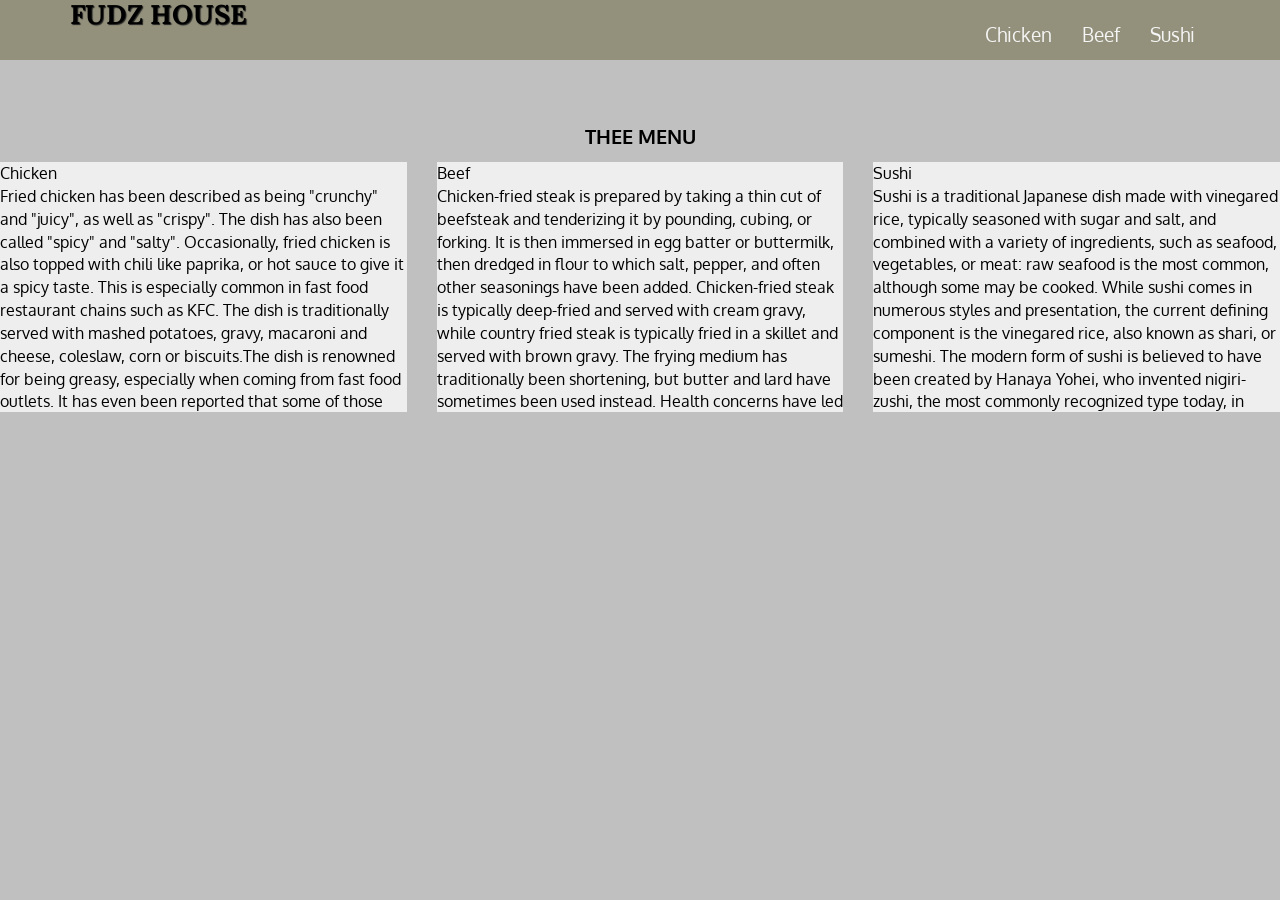
<file: index.html>
<!doctype html>
<html lang="en">
  <head>
    <meta charset="utf-8">
    <meta http-equiv="X-UA-Compatible" content="IE=edge">
    <meta name="viewport" content="width=device-width, initial-scale=1">
    <title>FUDZHOUSE</title>
    <link rel="stylesheet" href="css/bootstrap.min.css">
    <link rel="stylesheet" href="css/styles.css">
    <link href='https://fonts.googleapis.com/css?family=Oxygen:400,300,700' rel='stylesheet' type='text/css'>
    <link href='https://fonts.googleapis.com/css?family=Lora' rel='stylesheet' type='text/css'>
  </head>
  
<body>
  <header>
    
    <nav id="header-nav" class="navbar navbar-default">
      <div class="container">
        <div class="navbar-header">
          <div class="navbar-brand">
            <a href="index.html"><h1>FUDZ HOUSE</h1></a>
          </div>
          
          <button type="button" class="navbar-toggle collapsed" data-toggle="collapse" data-target="#collapsable-nav" aria-expanded="false">
            <span class="sr-only">Toggle navigation</span>
            <span class="icon-bar"></span>
            <span class="icon-bar"></span>
            <span class="icon-bar"></span>
          </button>
        </div>
        
        <div id="collapsable-nav" class="collapse navbar-collapse">
          <ul id="nav-list" class="nav navbar-nav navbar-right">
            <li>
              <a href="menu-categories.html"><class="hidden-xs">Chicken</a>
            </li>
            <li>
              <a href="menu-categories.html"><class="hidden-xs">Beef</a>
            </li>
            <li>
              <a href="menu-categories.html"><class="hidden-xs">Sushi</a>
            </li>
          </ul>
        </div>
      </div>
    </nav>
    
  </header>
  
  <div class="hdr_brnd text-center">
    <a href="index.html"><h2>THEE MENU</h2></a>
  </div>
  
  <div id="home-tiles" class="row">
    <div class="col-md-4 col-sm-6 col-xs-12 text-left">
      <div id="menu-tile"><span>Chicken</span><br/>
        <p>Fried chicken has been described as being "crunchy" and "juicy", as well as "crispy". The dish has also been called "spicy" and "salty". Occasionally, fried chicken is also topped with chili like paprika, or hot sauce to give it a spicy taste. This is especially common in fast food restaurant chains such as KFC. The dish is traditionally served with mashed potatoes, gravy, macaroni and cheese, coleslaw, corn or biscuits.The dish is renowned for being greasy, especially when coming from fast food outlets. It has even been reported that some of those who enjoy eating the food limit themselves to eating it only a certain number of times a year, to keep their fat intake reasonably low. Out of the various parts of the animal used in fried chicken, the wings generally tend to contain the most fat, with almost 40 grams (1.4 oz) of fat for every 100 grams (3.5 oz). However, the average whole fried chicken contains only around 12% fat, or 12 grams (0.42 oz) per every 100 grams (3.5 oz). 100 grams (3.5 oz) of fried chicken generally contains around 240 calories of energy.</p>
      </div>
    </div>
      
    <div class="col-md-4 col-sm-6 col-xs-12 text-left">
      <div id="menu-tile"><span>Beef</span><br/>
        <p>Chicken-fried steak is prepared by taking a thin cut of beefsteak and tenderizing it by pounding, cubing, or forking. It is then immersed in egg batter or buttermilk, then dredged in flour to which salt, pepper, and often other seasonings have been added. Chicken-fried steak is typically deep-fried and served with cream gravy, while country fried steak is typically fried in a skillet and served with brown gravy. The frying medium has traditionally been shortening, but butter and lard have sometimes been used instead. Health concerns have led many cooks to replace the shortening with vegetable oil. When there are problems with the breading separating from the meat while cooking, it can be very useful to first dredge the meat in the flour mixture, then the egg or buttermilk, and then the flour mixture again, and then let it sit for a half-hour or more before cooking. The cuts of steak used for chicken-fried steak are usually the less expensive, less desirable ones, such as cube steak, chuck, round steak, and occasionally flank steak. The method may be used for chopped or ground beef, but it is not called chicken-fried steak.</p>
      </div>
    </div>
      
    <div class="col-md-4 col-sm-12 col-xs-12  text-left">
      <div id="menu-tile"><span>Sushi</span><br/>
        <p">Sushi is a traditional Japanese dish made with vinegared rice, typically seasoned with sugar and salt, and combined with a variety of ingredients, such as seafood, vegetables, or meat: raw seafood is the most common, although some may be cooked. While sushi comes in numerous styles and presentation, the current defining component is the vinegared rice, also known as shari, or sumeshi. The modern form of sushi is believed to have been created by Hanaya Yohei, who invented nigiri-zushi, the most commonly recognized type today, in which seafood is placed on hand-pressed vinegared rice. This innovation occurred around 1824 in the Edo period. It was the fast food of the chōnin class in the Edo period. Sushi is traditionally made with medium-grain white rice, although it can also be prepared with brown rice or short-grain rice. It is commonly prepared with seafood, such as squid, eel, yellowtail, salmon, tuna or imitation crab meat. Certain types of sushi are vegetarian. It is often served with pickled ginger, wasabi, and soy sauce. Daikon radish or pickled daikon are popular garnishes for the dish.</p>
      </div>
    </div>
  </div>
  
  <script src="js/jquery-2.1.4.min.js"></script>
  <script src="js/bootstrap.min.js"></script>
  <script src="js/script.js"></script>
</body>
</html>
</file>
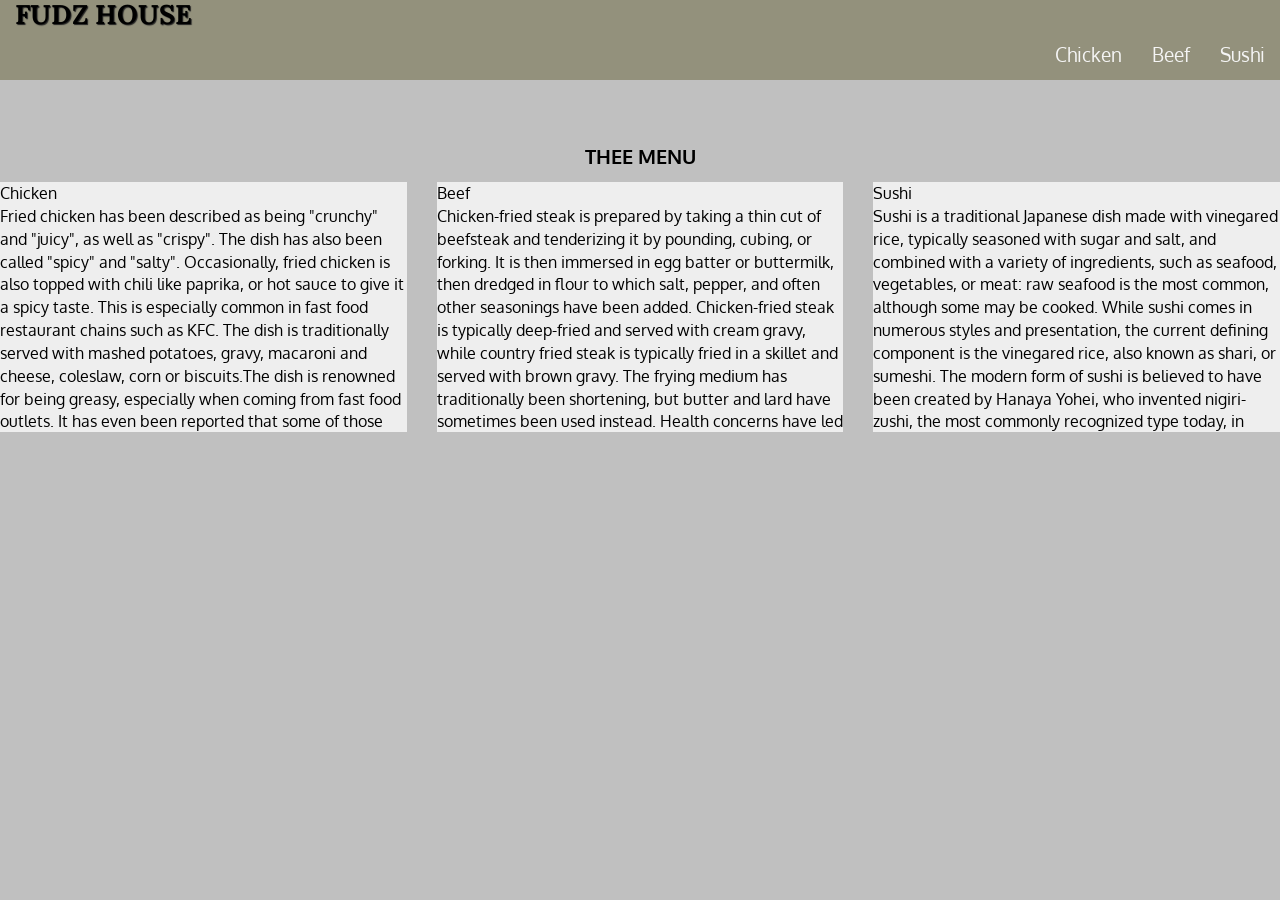
<file: menu-categories.html>
<!doctype html>
<html lang="en">
  <head>
    <meta charset="utf-8">
    <meta http-equiv="X-UA-Compatible" content="IE=edge">
    <meta name="viewport" content="width=device-width, initial-scale=1">
    <title>FUDZHOUSE</title>
    <link rel="stylesheet" href="css/bootstrap.min.css">
    <link rel="stylesheet" href="css/styles.css">
    <link href='https://fonts.googleapis.com/css?family=Oxygen:400,300,700' rel='stylesheet' type='text/css'>
    <link href='https://fonts.googleapis.com/css?family=Lora' rel='stylesheet' type='text/css'>
  </head>
  
<body>
  <header>
    
    <nav id="header-nav" class="navbar navbar-default">
      <div class="navbar-brand">
        <a href="index.html"><h1>FUDZ HOUSE</h1></a>
      </div>
      
      <button type="button" class="navbar-toggle collapsed" data-toggle="collapse" data-target="#collapsable-nav" aria-expanded="false">
        <span class="sr-only">Toggle navigation</span>
        <span class="icon-bar"></span>
        <span class="icon-bar"></span>
        <span class="icon-bar"></span>
      </button>
      
      <div id="collapsable-nav" class="collapse navbar-collapse">
        <ul id="nav-list" class="nav navbar-nav navbar-right">
          <li>
            <a href="menu-categories.html"><br class="hidden-xs"> Chicken</a>
          </li>
          <li>
            <a href="#"><br class="hidden-xs"> Beef</a>
          </li>
          <li>
            <a href="#"><br class="hidden-xs"> Sushi</a>
          </li>
        </ul>
      </div>
    </nav>
    
  </header>
  
  <div class="hdr_brnd text-center">
    <a href="index.html"><h2>THEE MENU</h2></a>
  </div>
  
  <div id="home-tiles" class="row">
    <div class="col-md-4 col-sm-6 col-xs-12 text-left">
      <div id="menu-tile"><span>Chicken</span><br/>
        <p>Fried chicken has been described as being "crunchy" and "juicy", as well as "crispy". The dish has also been called "spicy" and "salty". Occasionally, fried chicken is also topped with chili like paprika, or hot sauce to give it a spicy taste. This is especially common in fast food restaurant chains such as KFC. The dish is traditionally served with mashed potatoes, gravy, macaroni and cheese, coleslaw, corn or biscuits.The dish is renowned for being greasy, especially when coming from fast food outlets. It has even been reported that some of those who enjoy eating the food limit themselves to eating it only a certain number of times a year, to keep their fat intake reasonably low. Out of the various parts of the animal used in fried chicken, the wings generally tend to contain the most fat, with almost 40 grams (1.4 oz) of fat for every 100 grams (3.5 oz). However, the average whole fried chicken contains only around 12% fat, or 12 grams (0.42 oz) per every 100 grams (3.5 oz). 100 grams (3.5 oz) of fried chicken generally contains around 240 calories of energy.</p>
      </div>
    </div>
      
    <div class="col-md-4 col-sm-6 col-xs-12 text-left">
      <div id="menu-tile"><span>Beef</span><br/>
        <p>Chicken-fried steak is prepared by taking a thin cut of beefsteak and tenderizing it by pounding, cubing, or forking. It is then immersed in egg batter or buttermilk, then dredged in flour to which salt, pepper, and often other seasonings have been added. Chicken-fried steak is typically deep-fried and served with cream gravy, while country fried steak is typically fried in a skillet and served with brown gravy. The frying medium has traditionally been shortening, but butter and lard have sometimes been used instead. Health concerns have led many cooks to replace the shortening with vegetable oil. When there are problems with the breading separating from the meat while cooking, it can be very useful to first dredge the meat in the flour mixture, then the egg or buttermilk, and then the flour mixture again, and then let it sit for a half-hour or more before cooking. The cuts of steak used for chicken-fried steak are usually the less expensive, less desirable ones, such as cube steak, chuck, round steak, and occasionally flank steak. The method may be used for chopped or ground beef, but it is not called chicken-fried steak.</p>
      </div>
    </div>
      
    <div class="col-md-4 col-sm-12 col-xs-12  text-left">
      <div id="menu-tile"><span>Sushi</span><br/>
        <p">Sushi is a traditional Japanese dish made with vinegared rice, typically seasoned with sugar and salt, and combined with a variety of ingredients, such as seafood, vegetables, or meat: raw seafood is the most common, although some may be cooked. While sushi comes in numerous styles and presentation, the current defining component is the vinegared rice, also known as shari, or sumeshi. The modern form of sushi is believed to have been created by Hanaya Yohei, who invented nigiri-zushi, the most commonly recognized type today, in which seafood is placed on hand-pressed vinegared rice. This innovation occurred around 1824 in the Edo period. It was the fast food of the chōnin class in the Edo period. Sushi is traditionally made with medium-grain white rice, although it can also be prepared with brown rice or short-grain rice. It is commonly prepared with seafood, such as squid, eel, yellowtail, salmon, tuna or imitation crab meat. Certain types of sushi are vegetarian. It is often served with pickled ginger, wasabi, and soy sauce. Daikon radish or pickled daikon are popular garnishes for the dish.</p>
      </div>
    </div>
  </div>
  
  <script src="js/jquery-2.1.4.min.js"></script>
  <script src="js/bootstrap.min.js"></script>
  <script src="js/script.js"></script>
</body>
</html>
</file>
<file: css/styles.css>
body {
	font-size: 16px;
	color: #000000;
	background-color: #C0C0C0;
	font-family: 'Oxygen', sans-serif;
}

#header-nav {
	background-color: #93917C;
	border-radius: 0;
	border: 0;
	height: 100px
	display: flex;
	align-items: left;
}

.navbar-brand {
	padding-top: 0px;
	padding-bottom: 0px;
}

.navbar-brand h1 {
	font-family: 'Lora', serif;
	color: #000000;
	font-size: 1.5em;
	text-transform: uppercase;
	font-weight: bold;
	text-shadow: 1px 1px 1px #222;
	text-align: left;
	margin: 0px;
}

.navbar-brand a:hover, .navbar-brand a:focus {
	text-decoration: none;
}

#collapsable-nav a { /* Collapsed nav menu text */
	font-size: 1.2em;
	float: right;
	
}
#collapsable-nav a span { /* Collapsed nav menu glyph */
	font-size: 1em;
	margin-right: 5px;
}
#nav-list {
	margin-top: 10px;
}
#nav-list a {
	color: #F5F5F5;
	text-align: center;
}
#nav-list a:hover {
	background: #E7E7E7;
}
#nav-list a span {
	font-size: 1.8em;
}

.navbar-header button.navbar-toggle, .navbar-header .icon-bar {
	border: 1px solid #000000;
}

.navbar-header button.navbar-toggle {
	clear: both;
	margin-top: -30px;
}

h1 {
	margin-bottom: 15px;
	font-size: 28px;
	text-align: left;
	float: left;
}

.hdr_brnd {
	padding-top: 25px;
	text-align: center;
}

h2 {
	margin-bottom: 15px;
	font-size: 20px;
	text-align: center;
	color: #000000;
	font-size: 1.25em;
	text-transform: uppercase;
	font-weight: bold;
}

.para-style {
	line-height: 20px;
	border: 20px solid black;
	background-color: gainsboro;
	height: 150px;
	margin-right: auto;
	margin-left: auto;
	padding: 10px;
	overflow: hidden;
	font-family: Helvetica;
	font-size: 16px;
	color: black;
}

menu-item {
	height: 250px;
	width: 100%;
	margin-bottom: 15px;
	position: relative;
	border: 2px solid #C0C0C0;
	overflow: hidden;
	text-align: center;
}

#menu-tile {
	height: 250px;
	width: 100%;
	margin-bottom: 15px;
	position: relative;
	border: 5px solid #00000;
	overflow: hidden;
	background-color: #eeeeee;
	color: #000000;
}
</file>
